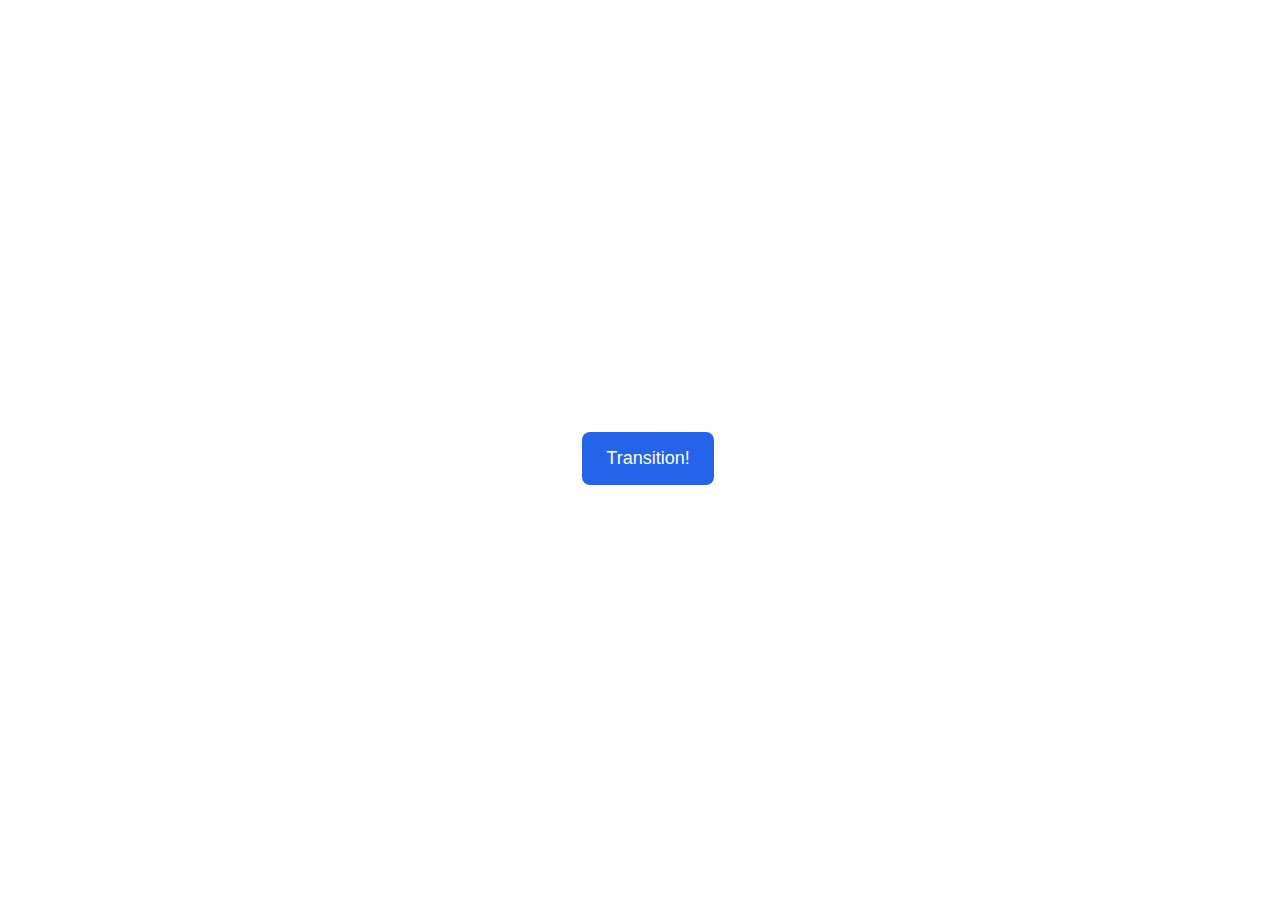
<file: animation/01-button-hover/index.html>
<!DOCTYPE html>
<html lang="en">
  <head>
    <meta charset="UTF-8" />
    <meta http-equiv="X-UA-Compatible" content="IE=edge" />
    <meta name="viewport" content="width=device-width, initial-scale=1.0" />
    <title>Button Hover</title>
    <link rel="stylesheet" href="style.css" />
  </head>
  <body>
    <div id="transition-container">
      <button>Transition!</button>
    </div>
  </body>
</html>
</file>
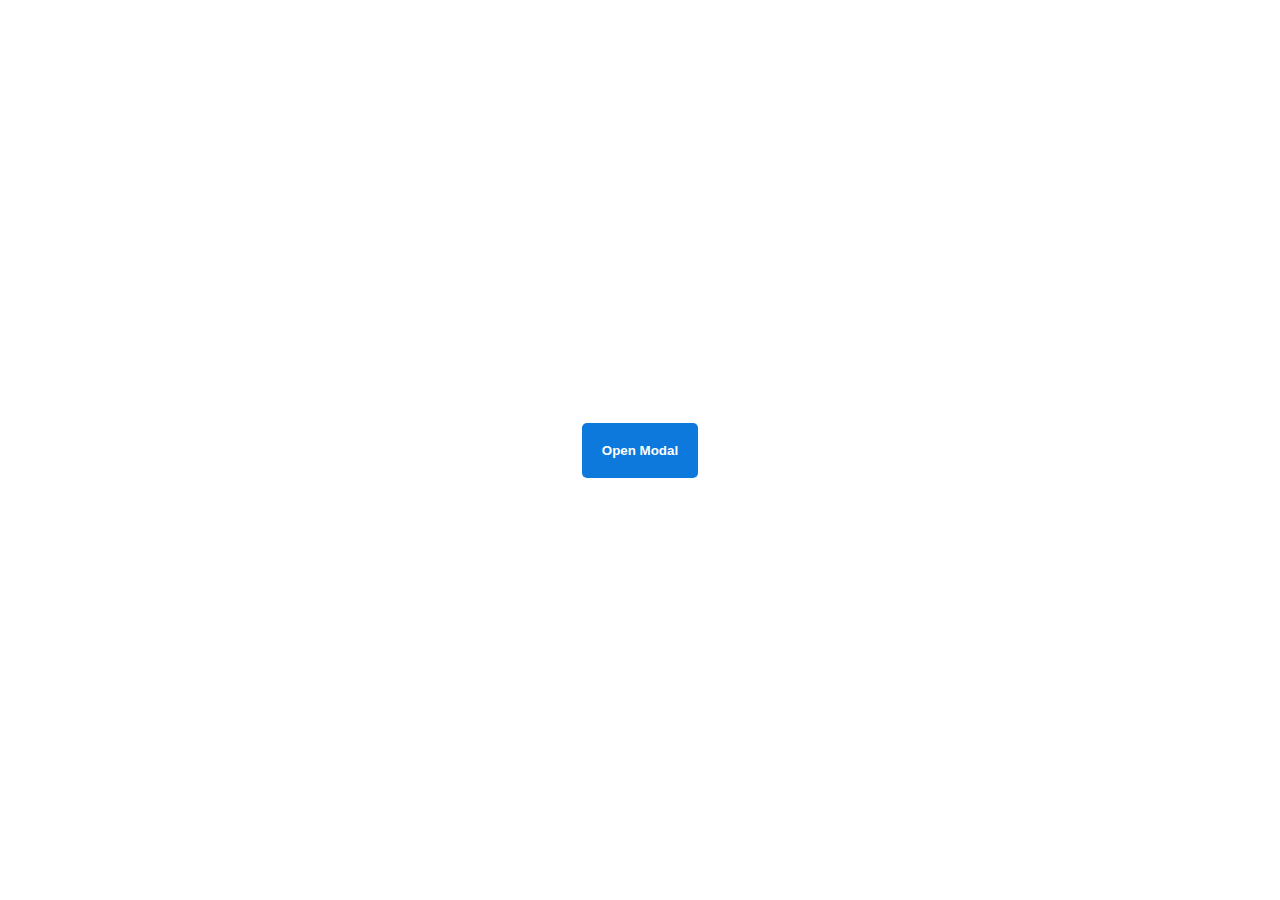
<file: animation/02-pop-up/index.html>
<!DOCTYPE html>
<html lang="en">
  <head>
    <meta charset="UTF-8" />
    <meta http-equiv="X-UA-Compatible" content="IE=edge" />
    <meta name="viewport" content="width=device-width, initial-scale=1.0" />
    <title>Popup</title>
    <link rel="stylesheet" href="style.css" />
  </head>
  <body>
    <div class="backdrop"></div>
    <div class="popup-modal">
      <h1>Look at me!</h1>
      <p>I'm a pop up dialog!</p>
      <button id="close-modal">Close Modal</button>
    </div>
    <div class="button-container">
      <button id="trigger-modal">Open Modal</button>
    </div>
    <script src="script.js"></script>
  </body>
</html>
</file>
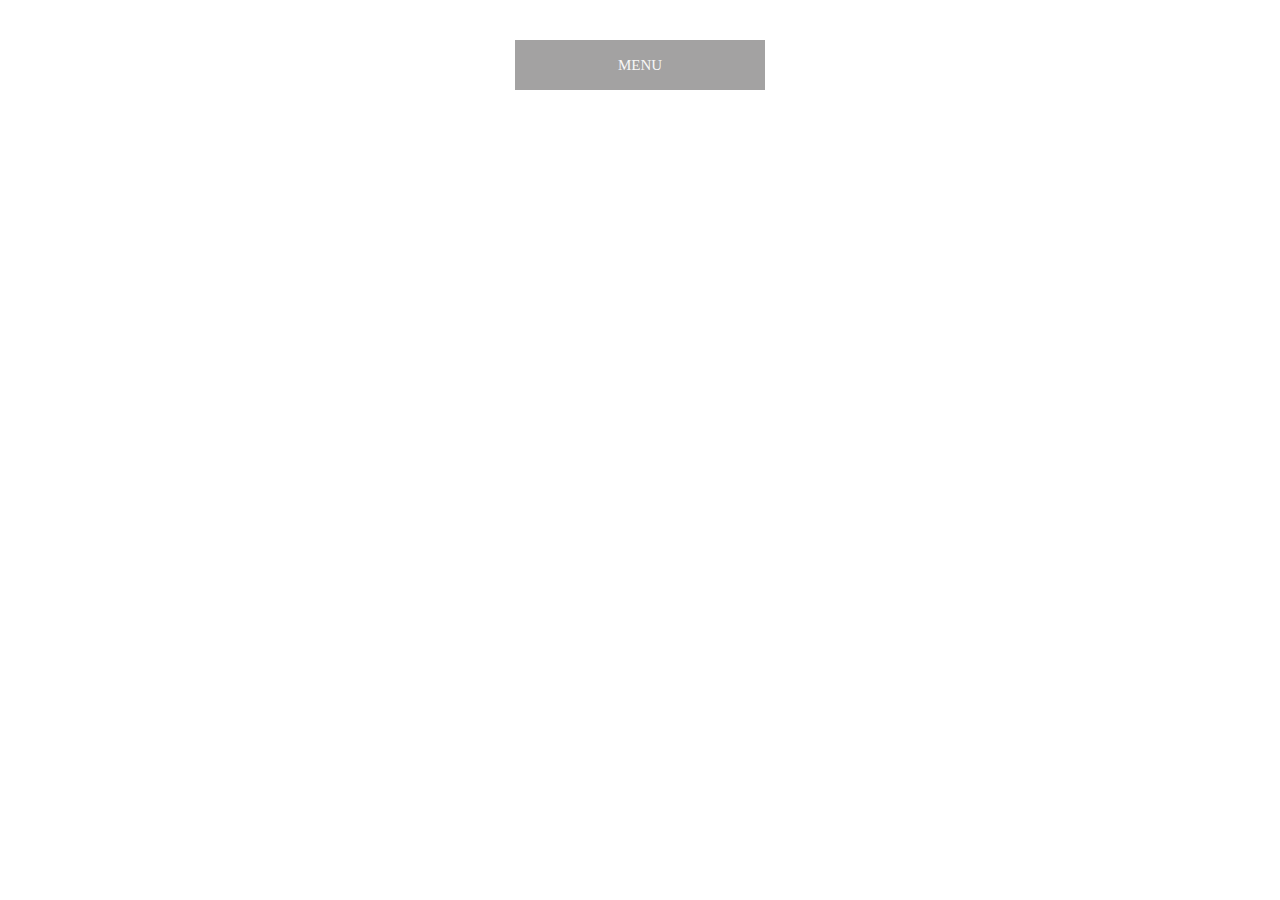
<file: animation/03-dropdown-menu/index.html>
<!DOCTYPE html>
<html lang="en">
  <head>
    <meta charset="UTF-8" />
    <meta http-equiv="X-UA-Compatible" content="IE=edge" />
    <meta name="viewport" content="width=device-width, initial-scale=1.0" />
    <title>Dropdown Menu</title>
    <link rel="stylesheet" href="style.css" />
  </head>
  <body>
    <div class="dropdown-container">
        <div class="menu-title">MENU</div>
        <ul class="dropdown-menu">
            <li>ITEM 1</li>
            <li>ITEM 2</li>
            <li>ITEM 3</li>
            <li>ITEM 4</li>
            <li>ITEM 5</li>
        </ul>
    </div>
    <script src="script.js"></script>
  </body>
</html>
</file>
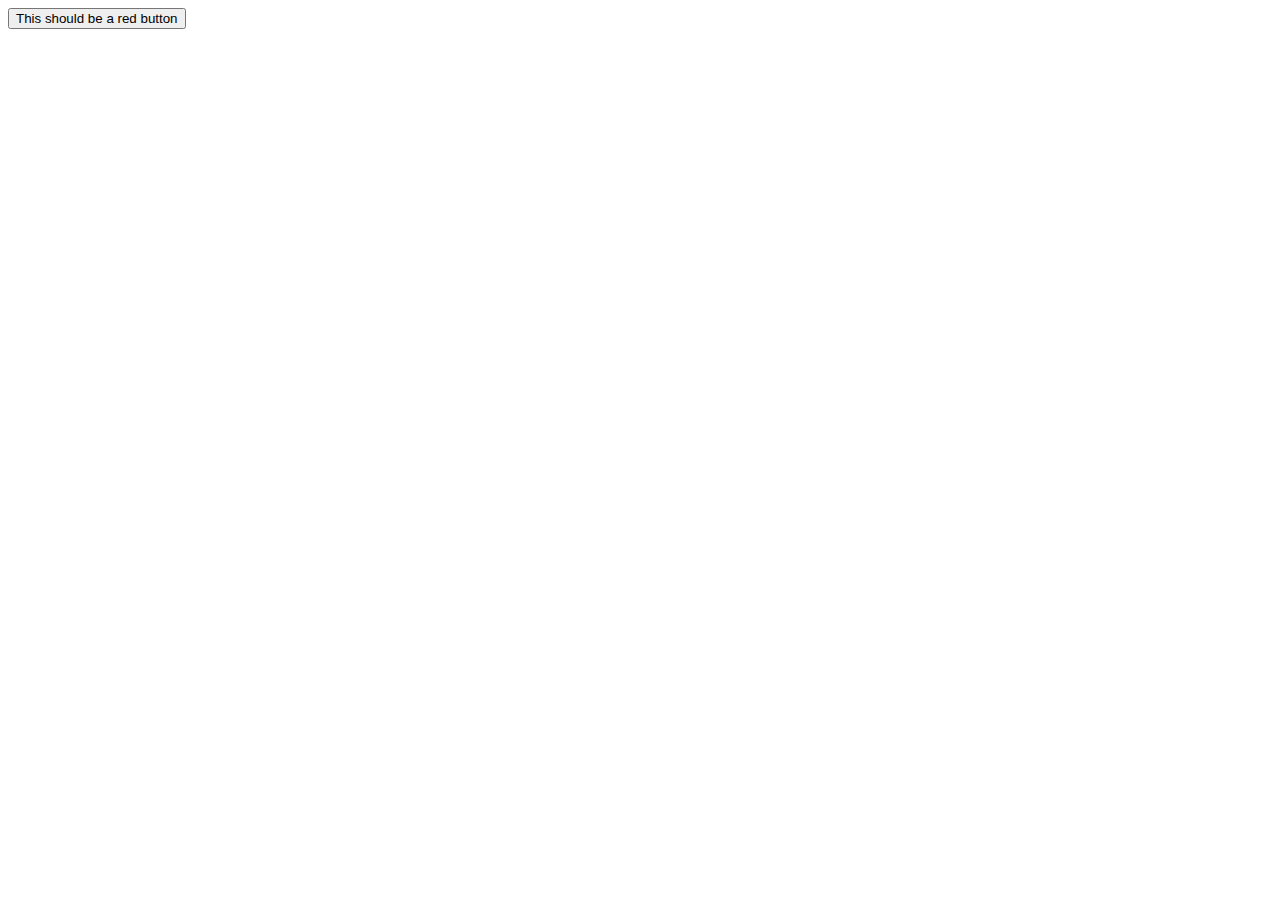
<file: bootstrap/01-Add-Bootstrap-To-Your-Website/index.html>
<!DOCTYPE html>
<html>
	<head>
		<meta charset="utf-8" />
		<meta name="viewport" content="width=device-width" />
		<!-- Your Bootstrap Link should always be before the CSS link -->
		
		<title>01 Add Bootstrap To Your Website</title>
	</head>
	<body>
		<button type="button" class="btn btn-danger">This should be a red button</button>
		<!-- Your Bootstrap Scripts should always be before the </body> closing tag -->
		
	</body>
</html>
</file>
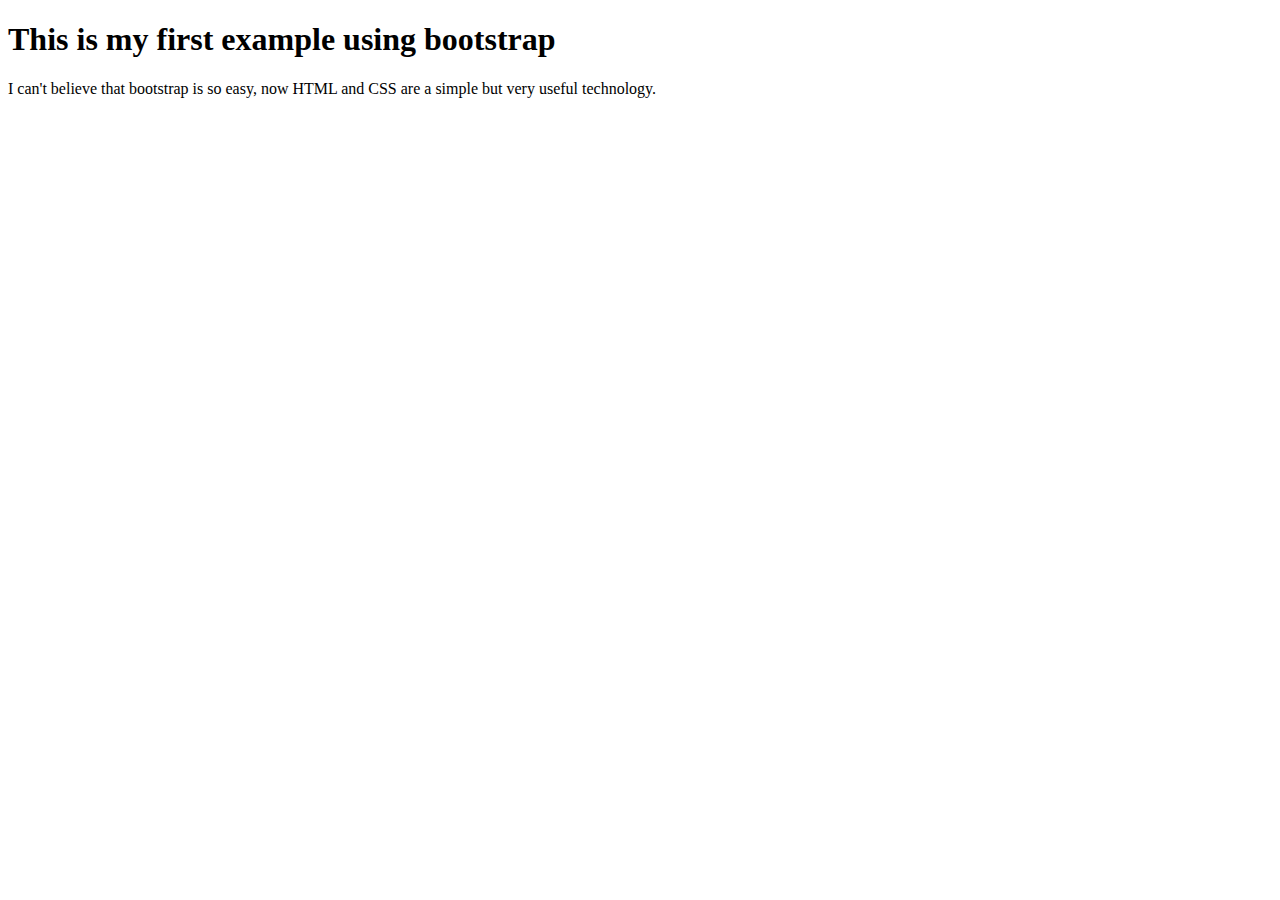
<file: bootstrap/02-Bootstrap-Skeleton/index.html>
<!DOCTYPE html>
<html>
	<head>
		<meta charset="utf-8" />
		<meta name="viewport" content="width=device-width" />
		<!-- Your Bootstrap Link should always be before the CSS link -->
		
		<title>02 Bootstrap Skeleton</title>
	</head>
	<body>

		<h1>This is my first example using bootstrap</h1>
		<p>I can't believe that bootstrap is so easy, now HTML and CSS are a simple but very useful technology.</p>

		<!-- Bootstrap JS files DON'T REMOVE THESE FILES -->
		<script src="https://cdn.jsdelivr.net/npm/@popperjs/core@2.9.2/dist/umd/popper.min.js" integrity="sha384-IQsoLXl5PILFhosVNubq5LC7Qb9DXgDA9i+tQ8Zj3iwWAwPtgFTxbJ8NT4GN1R8p" crossorigin="anonymous"></script>
		<script src="https://cdn.jsdelivr.net/npm/bootstrap@5.0.2/dist/js/bootstrap.min.js" integrity="sha384-cVKIPhGWiC2Al4u+LWgxfKTRIcfu0JTxR+EQDz/bgldoEyl4H0zUF0QKbrJ0EcQF" crossorigin="anonymous"></script>
	</body>
</html>
</file>
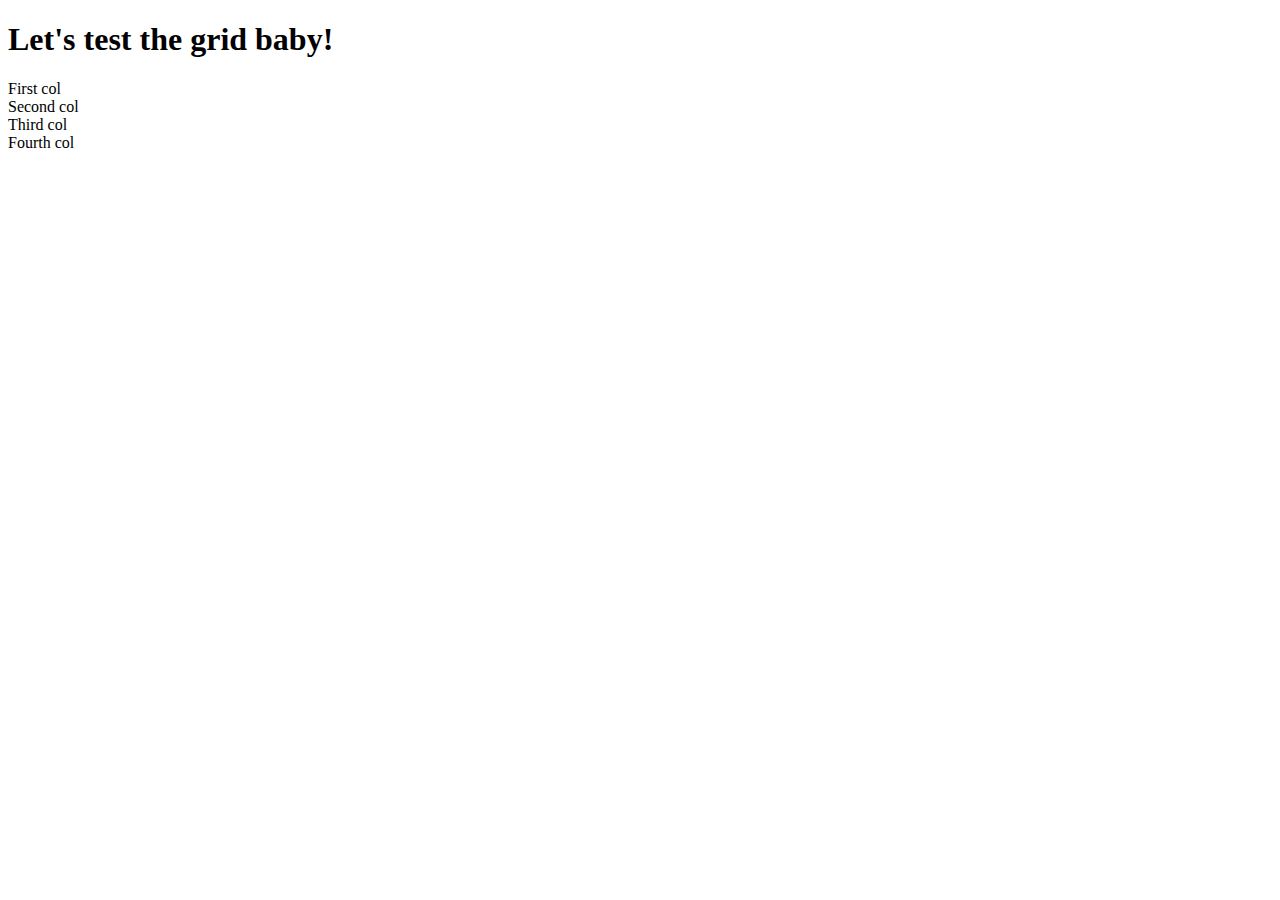
<file: bootstrap/03-Bootstrap-Grid/index.html>
<!DOCTYPE html>
<html>
	<head>
		<meta charset="utf-8" />
		<meta name="viewport" content="width=device-width" />
		<link href="https://cdn.jsdelivr.net/npm/bootstrap@5.0.2/dist/css/bootstrap.min.css" rel="stylesheet" integrity="sha384-EVSTQN3/azprG1Anm3QDgpJLIm9Nao0Yz1ztcQTwFspd3yD65VohhpuuCOmLASjC" crossorigin="anonymous">
		<title>03 Bootstrap Grid</title>
	</head>
	<body>
		<div class="container">
			<h1>Let's test the grid baby!</h1>
			<div class="row">
				<div class="col-6">First col</div>
				<div class="col-6">Second col</div>
			</div>
			<div class="row">
				<div>Third col</div>
				<div>Fourth col</div>
			</div>
		</div>
	</body>
</html>
</file>
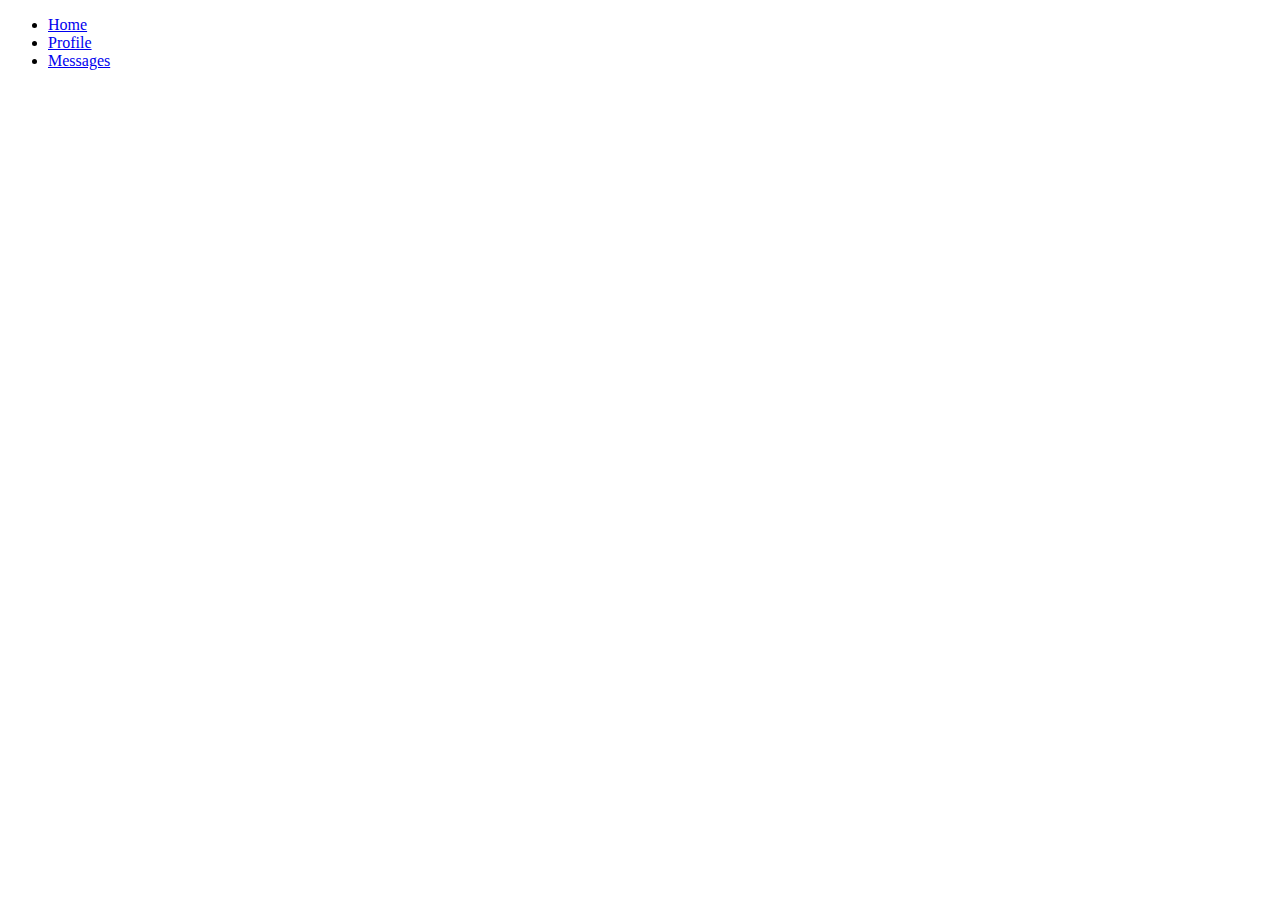
<file: bootstrap/04-Navbar/index.html>
<!DOCTYPE html>
<html>
    <head>
        <meta charset="utf-8" />
        <meta name="viewport" content="width=device-width" />
        <link href="https://cdn.jsdelivr.net/npm/bootstrap@5.0.2/dist/css/bootstrap.min.css" rel="stylesheet" integrity="sha384-EVSTQN3/azprG1Anm3QDgpJLIm9Nao0Yz1ztcQTwFspd3yD65VohhpuuCOmLASjC" crossorigin="anonymous">
        <title>04 Navbar</title>
    </head>
    <body>
        <ul>
            <li>
                <a href="#">Home</a>
            </li>
            <li>
                <a href="#">Profile</a>
            </li>
            <li>
                <a href="#">Messages</a>
            </li>
        </ul>
    </body>
</html>
</file>
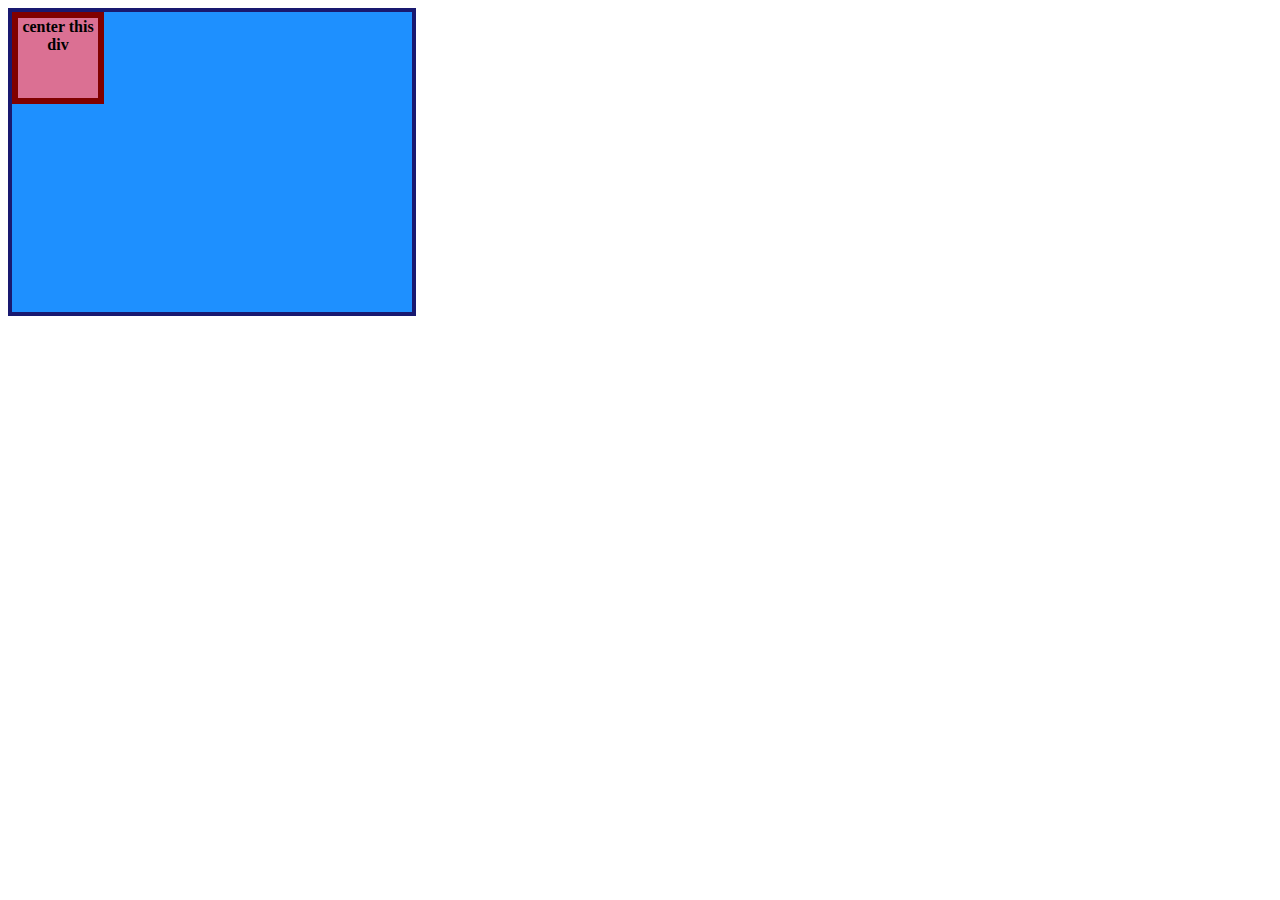
<file: flex/01-flex-center/index.html>
<!DOCTYPE html>
<html lang="en">
  <head>
    <meta charset="UTF-8">
    <meta http-equiv="X-UA-Compatible" content="IE=edge">
    <meta name="viewport" content="width=device-width, initial-scale=1.0">
    <title>CENTER THIS DIV</title>
    <link rel="stylesheet" href="style.css">
  </head>
  <body>
    <div class="container">
      <div class="box">center this div</div>
    </div>
  </body>
</html>
</file>
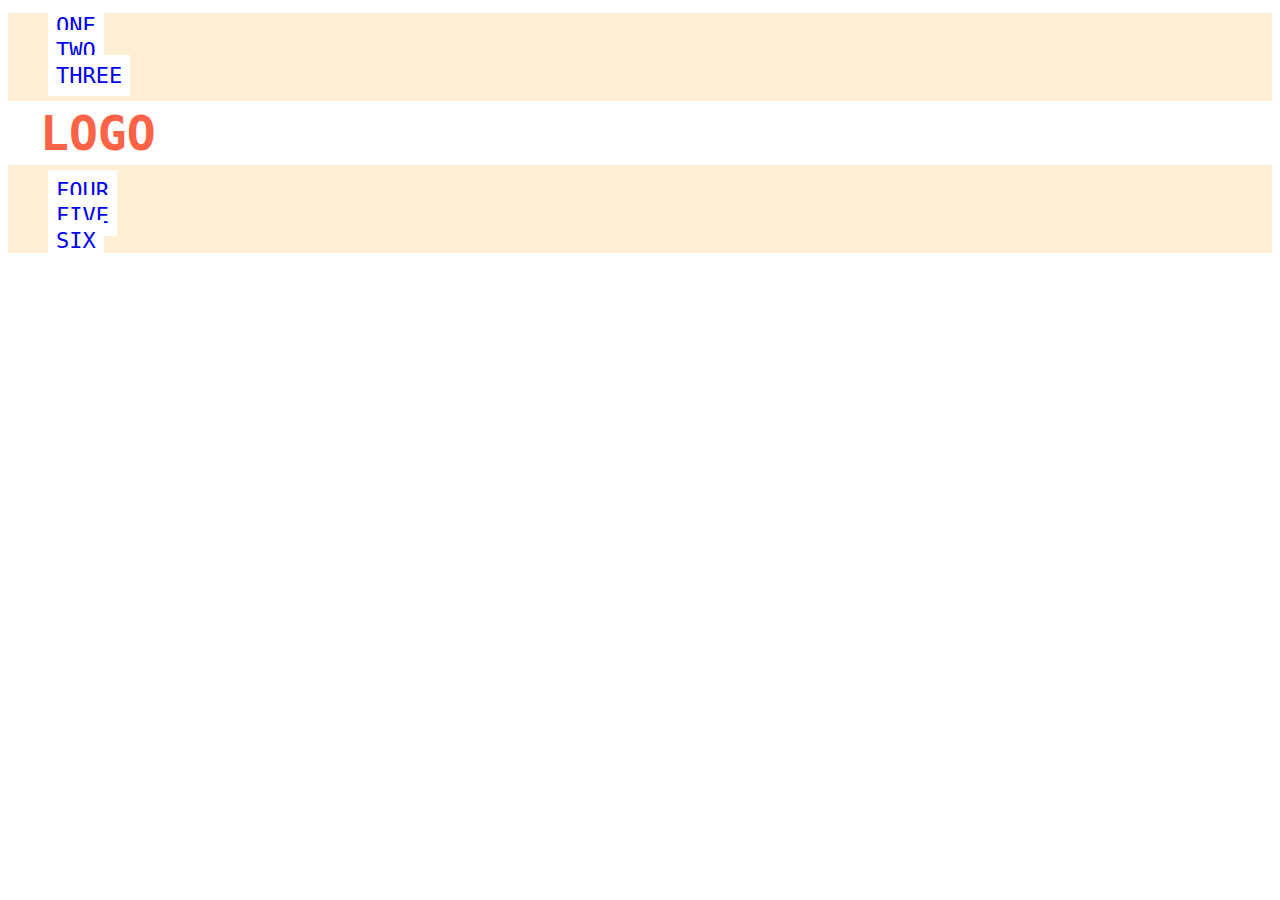
<file: flex/02-flex-header/index.html>
<!DOCTYPE html>
<html lang="en">
  <head>
    <meta charset="UTF-8">
    <meta http-equiv="X-UA-Compatible" content="IE=edge">
    <meta name="viewport" content="width=device-width, initial-scale=1.0">
    <title>Flex Header</title>
    <link rel="stylesheet" href="style.css">
  </head>
  <body>
    <div class="header">
      <div class="left-links">
        <ul>
          <li><a href="#">ONE</a></li>
          <li><a href="#">TWO</a></li>
          <li><a href="#">THREE</a></li>
        </ul>
      </div>
      <div class="logo">LOGO</div>
      <div class="right-links">
        <ul>
          <li><a href="#">FOUR</a></li>
          <li><a href="#">FIVE</a></li>
          <li><a href="#">SIX</a></li>
        </ul>
      </div>
    </div>
  </body>
</html>
</file>
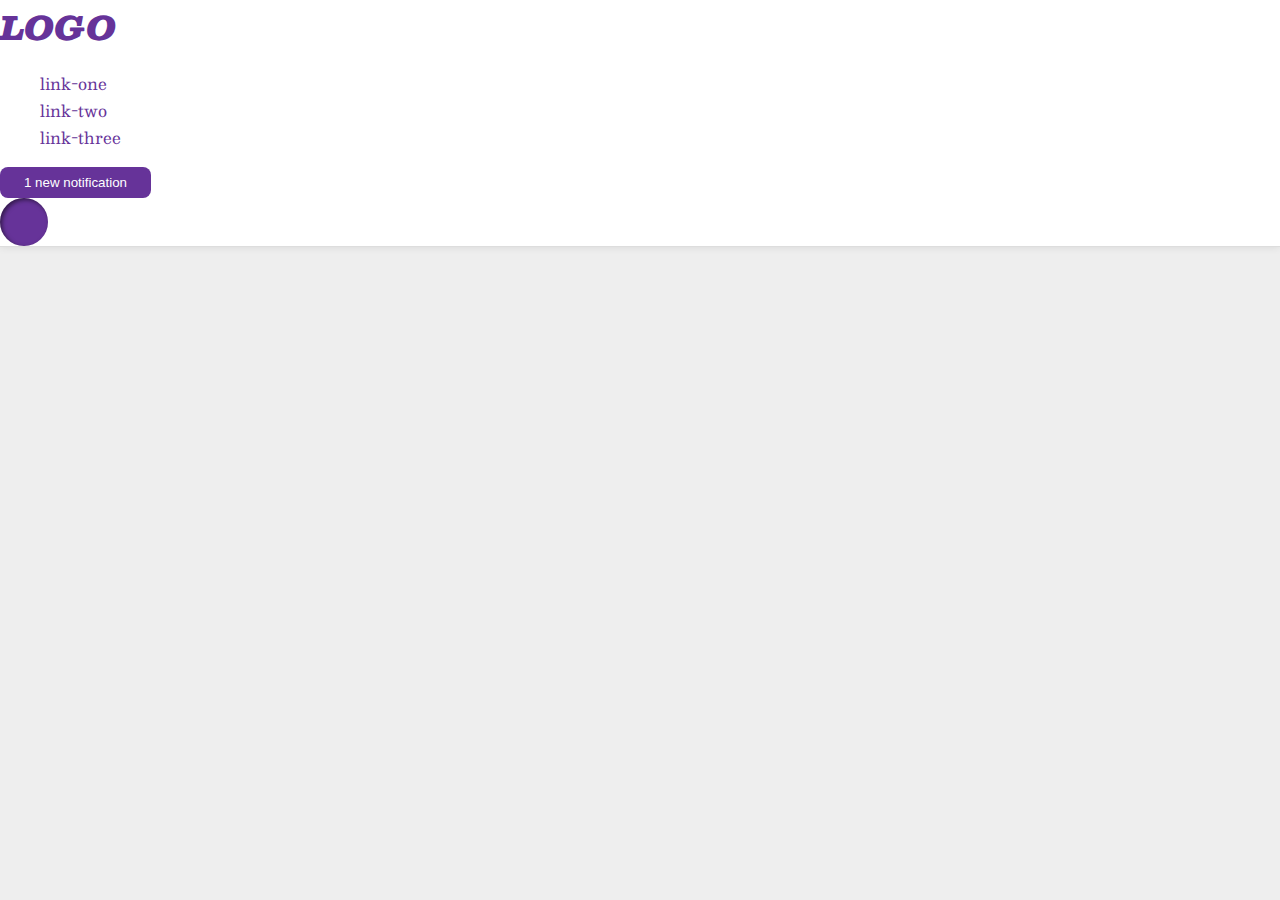
<file: flex/03-flex-header-2/index.html>
<!DOCTYPE html>
<html lang="en">
  <head>
    <meta charset="UTF-8">
    <meta http-equiv="X-UA-Compatible" content="IE=edge">
    <meta name="viewport" content="width=device-width, initial-scale=1.0">
    <title>Flex Header 2</title>
    <link rel="stylesheet" href="style.css">
  </head>
  <body>
    <div class="header">
      <div class="logo">
        LOGO
      </div>
      <ul class="links">
        <li><a href="https://google.com">link-one</a></li>
        <li><a href="https://google.com">link-two</a></li>
        <li><a href="https://google.com">link-three</a></li>
      </ul>
      <button class="notifications">
        1 new notification
      </button>
      <div class="profile-image"></div>
    </div>
  </body>
</html>
</file>
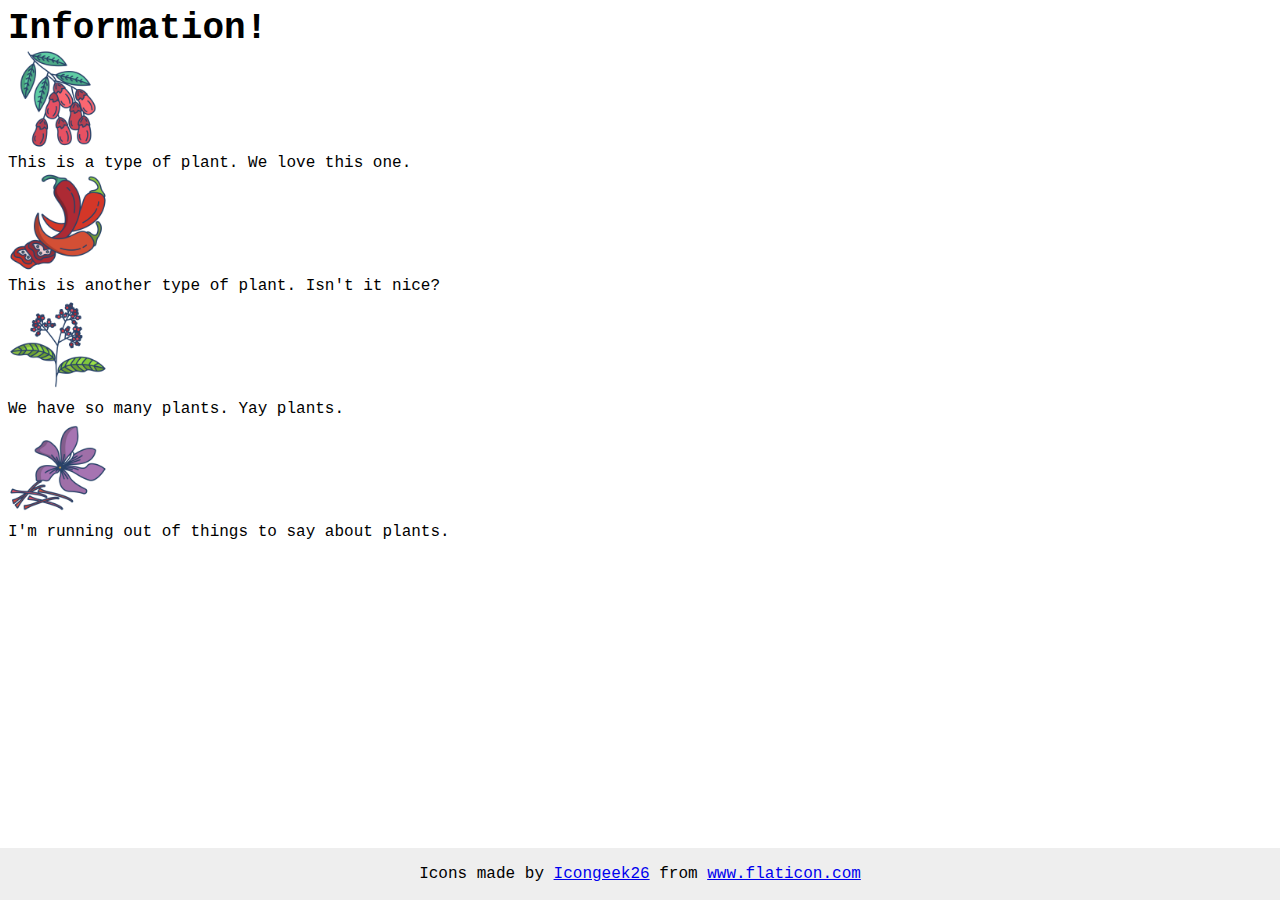
<file: flex/04-flex-information/index.html>
<!DOCTYPE html>
<html lang="en">
  <head>
    <meta charset="UTF-8">
    <meta http-equiv="X-UA-Compatible" content="IE=edge">
    <meta name="viewport" content="width=device-width, initial-scale=1.0">
    <title>Information</title>
    <link rel="stylesheet" href="style.css">
  </head>
  <body>
    <div class="title">Information!</div>

    <img src="./images/barberry.png" alt="barberry">
    <div class="text">This is a type of plant. We love this one.</div>

    <img src="./images/chilli.png" alt="chili">
    <div class="text">This is another type of plant. Isn't it nice?</div>

    <img src="./images/pepper.png" alt="pepper">
    <div class="text">We have so many plants. Yay plants.</div>

    <img src="./images/saffron.png" alt="saffron">
    <div class="text">I'm running out of things to say about plants.</div>

    <!-- disregard this section, it's here to give attribution to the creator of these icons -->
    <div class="footer">
      <div>Icons made by <a href="https://www.flaticon.com/authors/icongeek26" title="Icongeek26">Icongeek26</a> from <a href="https://www.flaticon.com/" title="Flaticon">www.flaticon.com</a></div>
    </div>
  </body>
</html>
</file>
<file: animation/01-button-hover/style.css>
#transition-container {
  width: 100vw;
  height: 100vh;
  display: flex;
  flex-direction: column;
  justify-content: center;
  align-items: center;
  font-family: Arial, sans-serif;
}

button {
  border-radius: 8px;
  border: none;
  background-color: #2563eb;
  color: white;
  font-size: 18px;
  padding: 16px 24px;
  text-align: center;
}
</file>
<file: animation/02-pop-up/style.css>
* {
  padding: 0;
  margin: 0;
}

body {
  overflow: hidden;
}

.button-container {
  width: 100vw;
  height: 100vh;
  background-color: #ffffff;
  opacity: 100%;
  display: flex;
  align-items: center;
  justify-content: center;
}

button {
  padding: 20px;
  color: #ffffff;
  background-color: #0e79dd;
  border: none;
  border-radius: 5px;
  font-weight: 600;
}

.popup-modal {
  padding: 32px 64px;
  background-color: white;
  border: 1px solid black;
  border-radius: 10px;
  position: fixed;
  top: 50%;
  left: 50%;
  transform-origin: center;
  transform: translate(-50%, -50%);
  pointer-events: none;
  opacity: 0%;
  text-align: center;
}

.popup-modal p {
  margin-bottom: 24px;
}

.backdrop {
  pointer-events: none;
  position: fixed;
  inset: 0;
  background: #000;
  opacity: 0%;
}

.popup-modal.show {
  opacity: 100%;
  pointer-events: all;
}

.backdrop.show {
  opacity: 30%;
}
</file>
<file: animation/03-dropdown-menu/style.css>
.dropdown-container {
  max-width: 250px;
  margin: 40px auto;
  text-align: center;
  line-height: 50px;
  font-size: 15px;
  color: rgb(247, 247, 247);
  cursor: pointer;
}

.menu-title {
  background-color: rgb(163, 162, 162);
}

.dropdown-menu {
  list-style: none;
  padding: 0;
  margin: 0;
  background-color: rgb(99, 97, 97);

  display: none;
}

ul.dropdown-menu li:hover {
  background: rgb(47, 46, 46);
}

.visible {
  display: block;
}
</file>
<file: flex/01-flex-center/style.css>
.container {
  background: dodgerblue;
  border: 4px solid midnightblue;
  width: 400px;
  height: 300px;
}

.box {
  background: palevioletred;
  font-weight: bold;
  text-align: center;
  border: 6px solid maroon;
  width: 80px;
  height: 80px;
}
</file>
<file: flex/02-flex-header/style.css>
.header  {
  font-family: monospace;
  background: papayawhip;
}

.logo {
  font-size: 48px;
  font-weight: 900;
  color: tomato;
  background: white;
  padding: 4px 32px;
}

ul {
  /* this removes the dots on the list items*/
  list-style-type: none;
}

a {
  font-size: 22px;
  background: white;
  padding: 8px;
  /* this removes the line under the links */
  text-decoration: none;
}
</file>
<file: flex/03-flex-header-2/style.css>
/* this is some magical font-importing.  
you'll learn about it later. */
@import url('https://fonts.googleapis.com/css2?family=Besley:ital,wght@0,400;1,900&display=swap');

body {
  margin: 0;
  background: #eee;
  font-family: Besley, serif;
}

.header {
  background: white;
  border-bottom: 1px solid #ddd;
  box-shadow: 0 0 8px rgba(0,0,0,.1);
}

.profile-image {
  background: rebeccapurple;
  box-shadow: inset 2px 2px 4px rgba(0,0,0,.5);
  border-radius: 50%;
  width: 48px;
  height: 48px;
}

.logo {
  color: rebeccapurple;
  font-size: 32px;
  font-weight: 900;
  font-style: italic;
}

button {
  border: none;
  border-radius: 8px;
  background: rebeccapurple;
  color: white;
  padding: 8px 24px;
}

a {
  /* this removes the line under our links */
  text-decoration: none;
  color: rebeccapurple;
}

ul {
  list-style-type: none;
}
</file>
<file: flex/04-flex-information/style.css>
body {
  font-family: 'Courier New', Courier, monospace;
}

img {
  width: 100px;
  height: 100px;
}

.title {
  font-size: 36px;
  font-weight: 900;
}

/* do not edit this footer */
.footer {
  position: fixed;
  bottom: 0;
  left: 0;
  right: 0;
  height: 52px;
  display: flex;
  align-items: center;
  justify-content: center;
  background: #eee;
}
</file>
